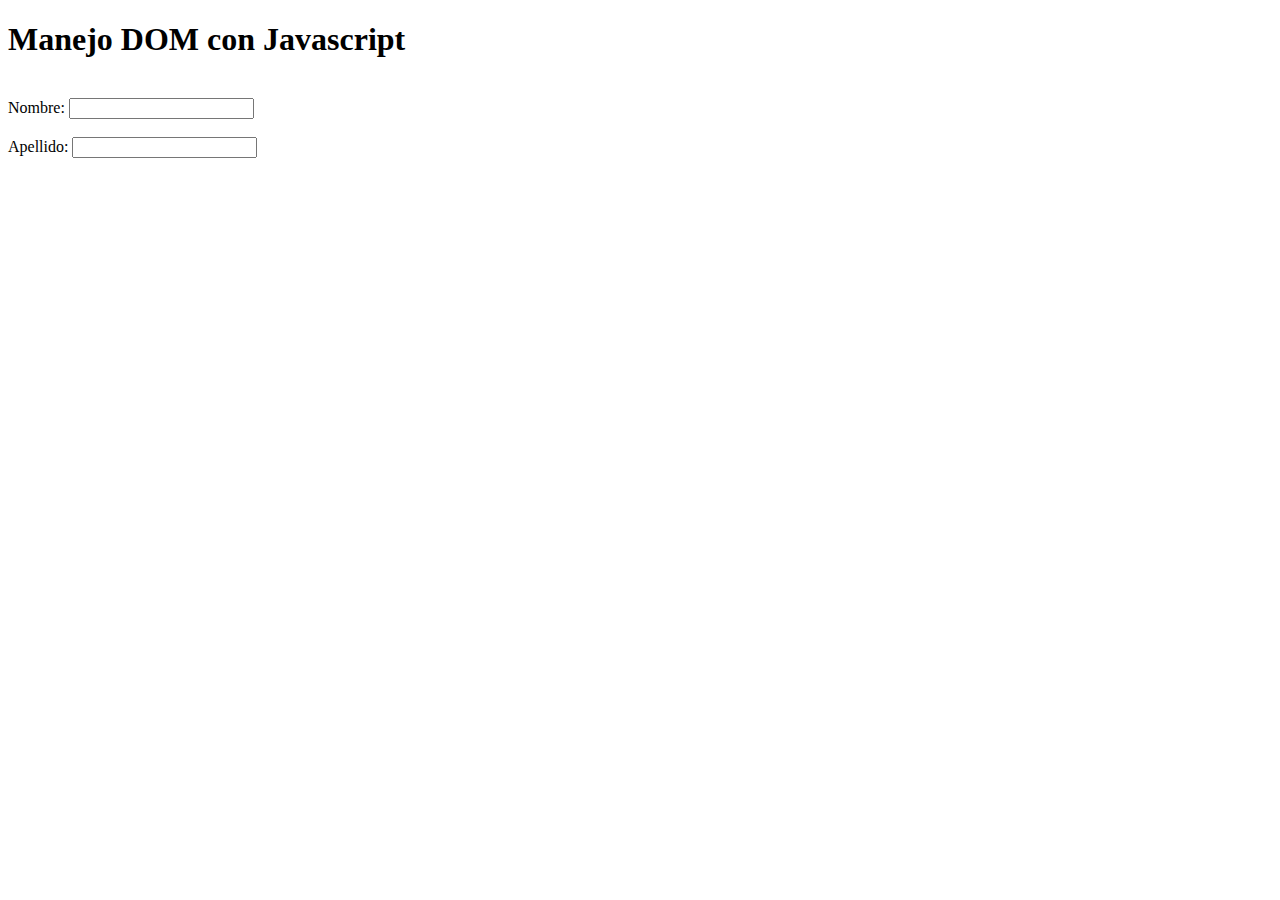
<file: Javascript/Leccion20/index.html>
<!DOCTYPE html>
<html>

<head>
    <meta charset="UTF-8" />
    <title>manejo DOM con Javascript</title>
</head>

<body>
    <h1 id="titulo">Manejo DOM con Javascript</h1>
    <br />
    <form id="formu">
        Nombre: <input type="text" id="nombre" />
        <br/>
        <br/> Apellido: <input type="text" id="apellido" />
    </form>
    <script>
        const formu = document.getElementById('formu');

        formu.addEventListener('focus', (evento) => {
            evento.target.style.background = "yellow";
        }, true);
        formu.addEventListener('blur', (evento) => {
            evento.target.style.background = "";
        }, true);
    </script>
</body>

</html>
</file>
